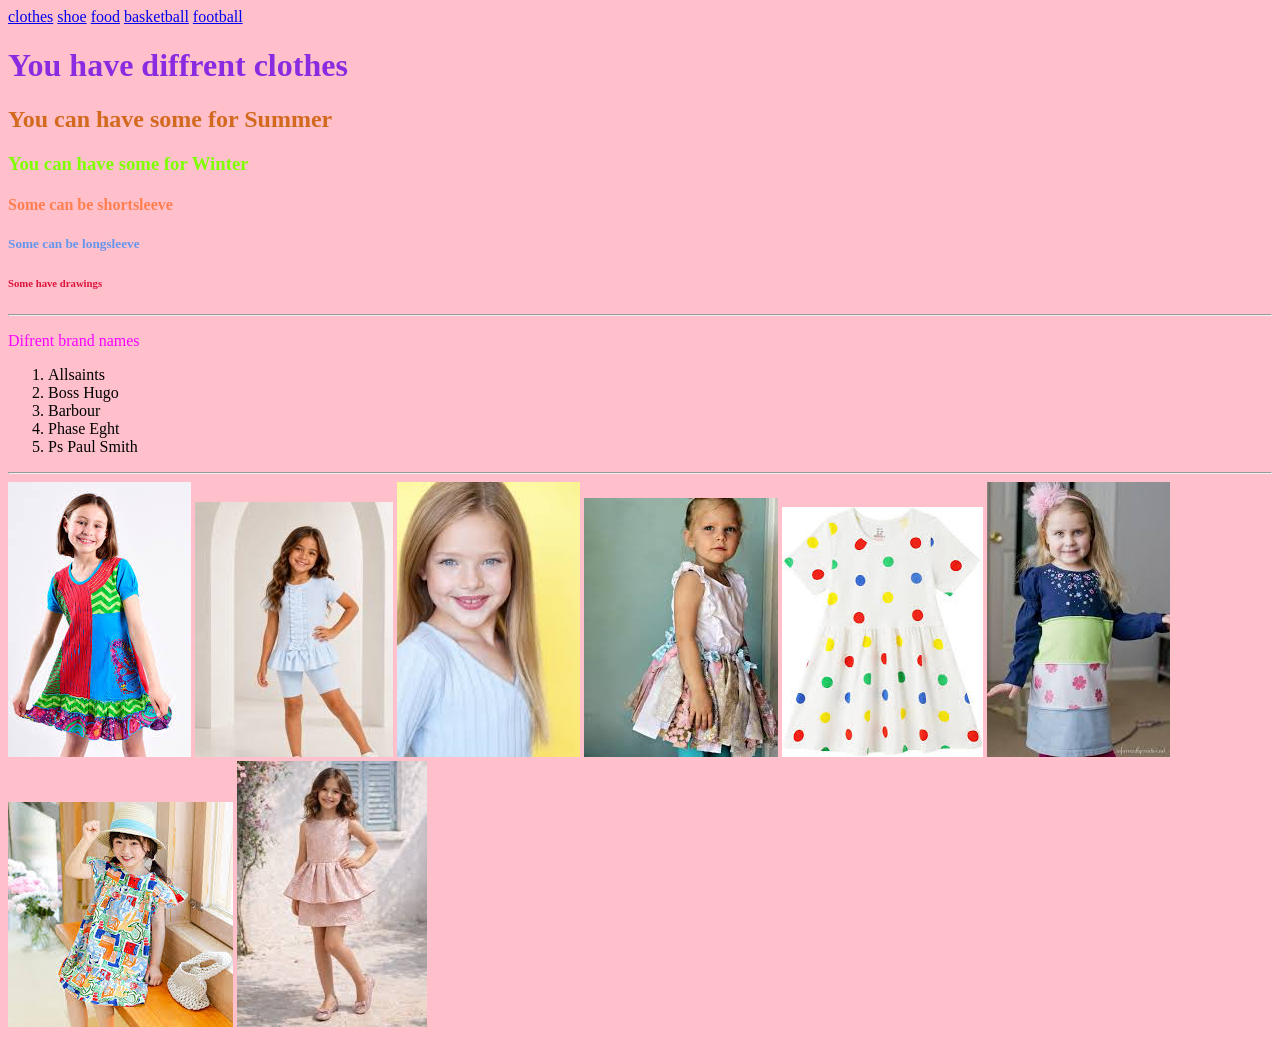
<file: index.html>
<!DOCTYPE html>
<html lang="en">
<head>
    <meta charset="UTF-8">
    <meta name="viewport" content="width=device-width, initial-scale=1.0">
    <title>Shopping</title>
    <a href="clothes.html">clothes</a>
    <a href="shoe.html">shoe</a>
    <a href="food.html">food</a>
    <a href="basketball.html">basketball</a>
    <a href="football.html" >football</a>
</head>
<body>
     <link rel="stylesheet" href="style.css" />
 <h1>You have diffrent clothes</h1>
 <h2>You can have some for Summer</h2>   
 <h3>You can have some for Winter</h3>
 <h4>Some can be shortsleeve</h4>
 <h5>Some can be longsleeve</h5>
 <h6>Some have drawings</h6>
 <hr>
 <p>Difrent brand names</p>
 <ol>
    <li>Allsaints</li>
    <li>Boss Hugo</li>
    <li>Barbour</li>
    <li>Phase Eght</li>
    <li>Ps Paul Smith</li>
 </ol>
 <hr>
 <img src="images/images (3).jpg" alt>
 <img src="images/images.jpg" alt>
 <img src="images/images (7).jpg" alt>
 <img src="images/images (2).jpg" alt >
 <img src="images/images (4).jpg"alt >
 <img src="images/images (5).jpg" alt>
 <img src="images/images (6).jpg" alt>
  <img src="images/images (1).jpg" alt>
</body>
</html>
</file>
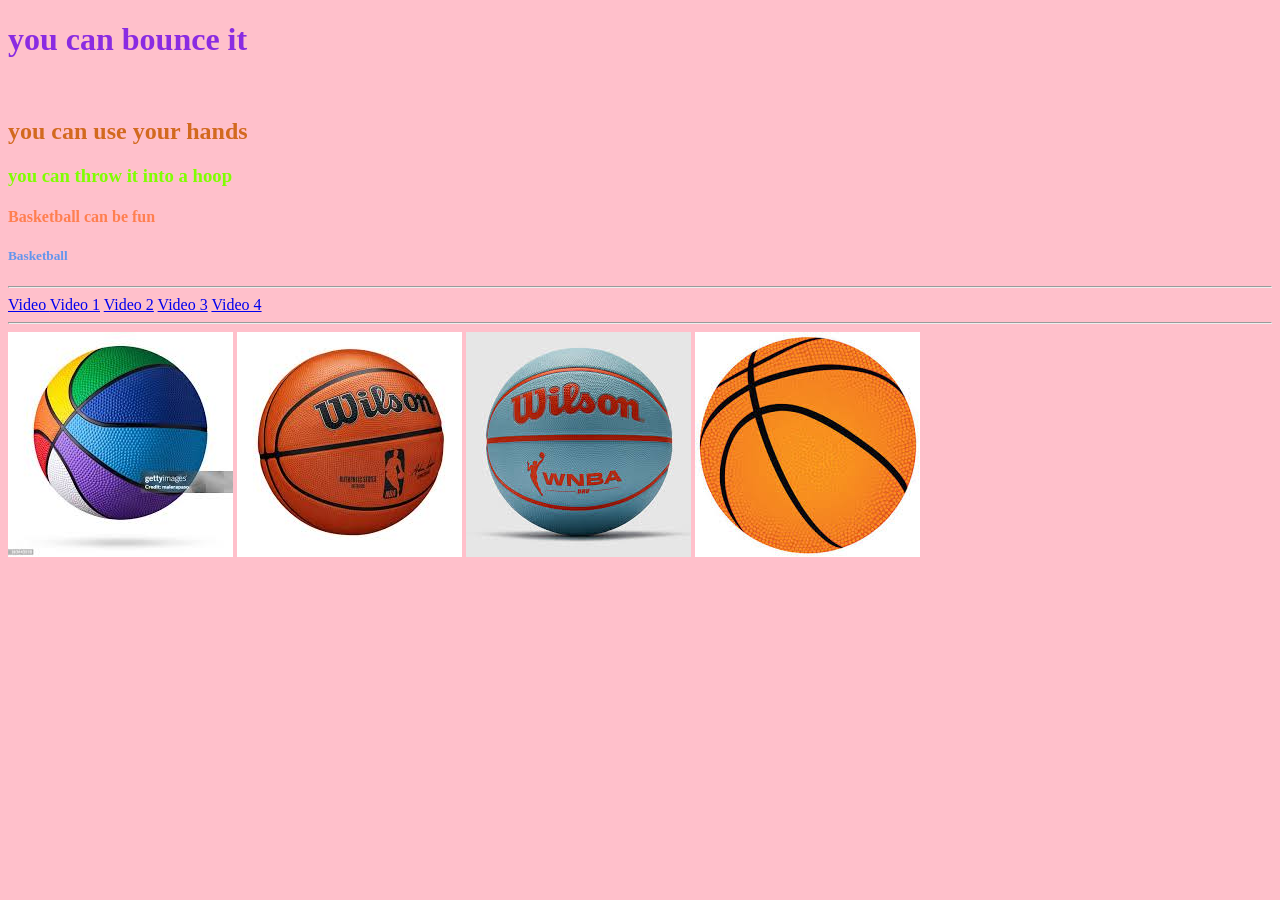
<file: basketball.html>
<!DOCTYPE html>
<html lang="en">
<head>
    <meta charset="UTF-8">
    <meta name="viewport" content="width=device-width, initial-scale=1.0">
    <title>Basketball</title>
    <link rel="stylesheet" href="style.css" />
</head>
<body>
<h1>you can bounce it</h1>  
<br>  
<h2>you can use your hands</h2>
<h3>you can throw it into a hoop</h3>
<h4>Basketball can be fun</h4>
<h5>Basketball</h5>
<hr>
<a href="https://www.youtube.com/watch?v=0_56e5GKKwA"alt>Video </a>
<a href="https://www.youtube.com/watch?v=0_56e5GKKwA" alt>Video 1</a>
<a href="https://www.youtube.com/watch?v=9L9k2bphuM4" alt>Video 2</a>
<a href="https://www.youtube.com/watch?v=pP8IhFJGGXk" alt>Video 3</a>
<a href="https://www.youtube.com/watch?v=F1xEQmQB7nE" alt>Video 4</a>
<hr>
<img src="images/basketball.jpg" alt>
<img src="images/basketball 1.jpg" alt>
<img src="images/Basketball 2.jpg" alt>
<img src="images/basketball 4.jpg" alt >
</body>
</html>
</file>
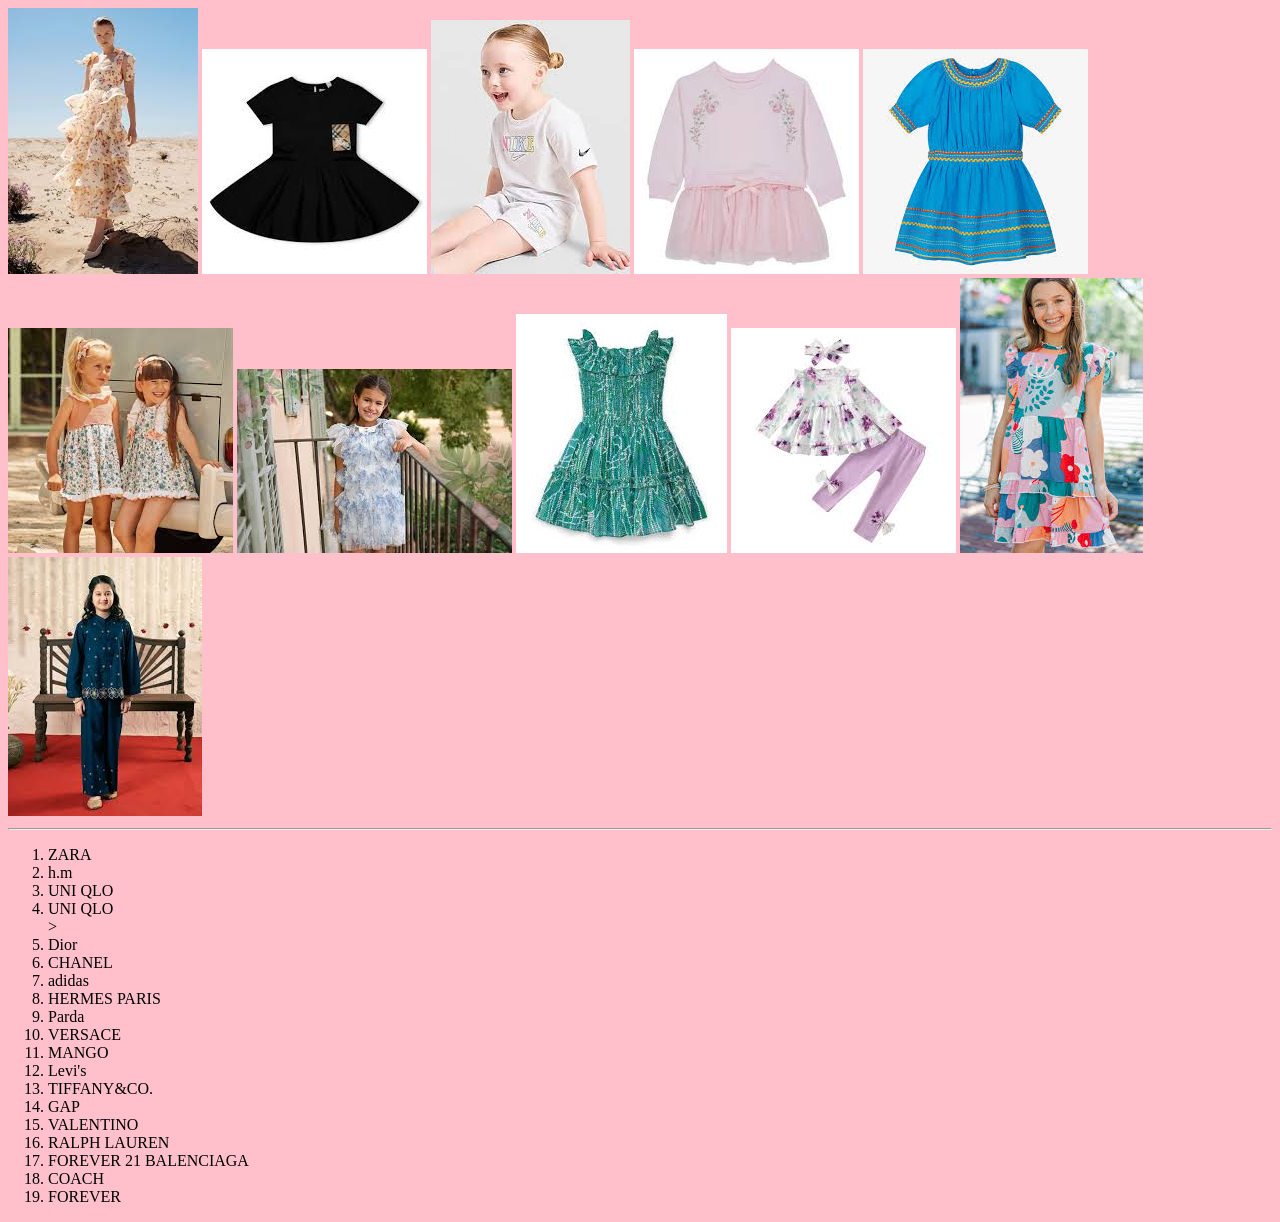
<file: clothes.html>
<!DOCTYPE html>
<html lang="en">
<head>
    <meta charset="UTF-8">
    <meta name="viewport" content="width=device-width, initial-scale=1.0">
    <title>Clothes 1</title>
     <link rel="stylesheet" href="style.css" />
</head>
<body>
<img src="images/Kpop Demon Hunters.jpg" alt>
<img src="images/Mira 1.jpg" alt>
<img src="images/Mira 2.jpg" alt>
<img src="images/Mira.jpg" alt>
<img src="images/Zoey 1.jpg" alt>
<img src="images/Zoey.jpg" alt>
<img src="images/Rumi.jpg" alt>
<img src="images/Rumi 1.jpg" alt>
<img src="images/Rumi 2.jpg" alt>
<img src="images/Rumi 3.jpg" alt>
<img src="images/Rumi 4.jpg" alt>
<hr>
<ol>
  <li>ZARA</li>
<li>h.m</li>
<li>UNI QLO</li>
<li>UNI QLO</li>>
<li>Dior</li>
<li>CHANEL</li>
<li>adidas</li>
<li>HERMES PARIS</li>
<li>Parda</li>
<li>VERSACE</li>
<li>MANGO</li>
<li>Levi's</li>
<li>TIFFANY&CO.</li>
<li>GAP</li>
<li>VALENTINO</li>
<li>RALPH LAUREN</li>
<li>FOREVER 21 BALENCIAGA</li>
<li>COACH</li>
<li>FOREVER</li>
</ol>
</body>
</html>
</file>
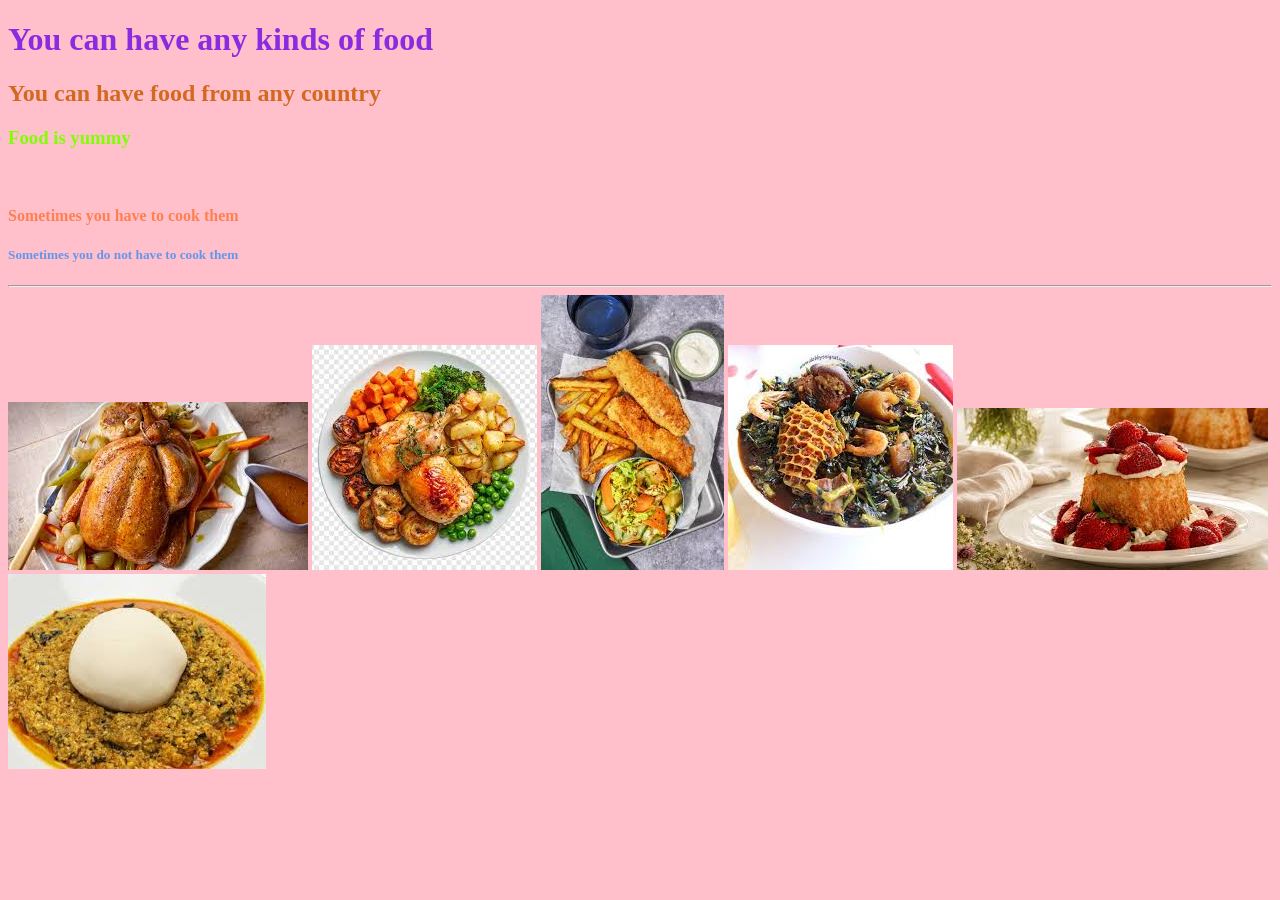
<file: food.html>
<!DOCTYPE html>
<html lang="en">
<head>
    <meta charset="UTF-8">
    <meta name="viewport" content="width=device-width, initial-scale=1.0">
    <title>Food</title>
 <link rel="stylesheet" href="style.css" />
</head>
<body>
 <h1>You can have any kinds of food</h1>   
 <h2>You can have food from any country</h2>
 <h3>Food is yummy</h3>
 <br>
 <h4>Sometimes you have to cook them</h4>
 <h5>Sometimes you do not have to cook them</h5>
 <hr>
 <img src="images/Food.jpg" alt>
 <img src="images/food 1.jpg" alt>
 <img src="images/Food 2.jpg" alt >
 <img src="images/Food 3.jpg" alt>
 <img src="images/food 4.jpg" alt>
 <img src="images/food 5.jpg" alt>
</body>
</html>
</file>
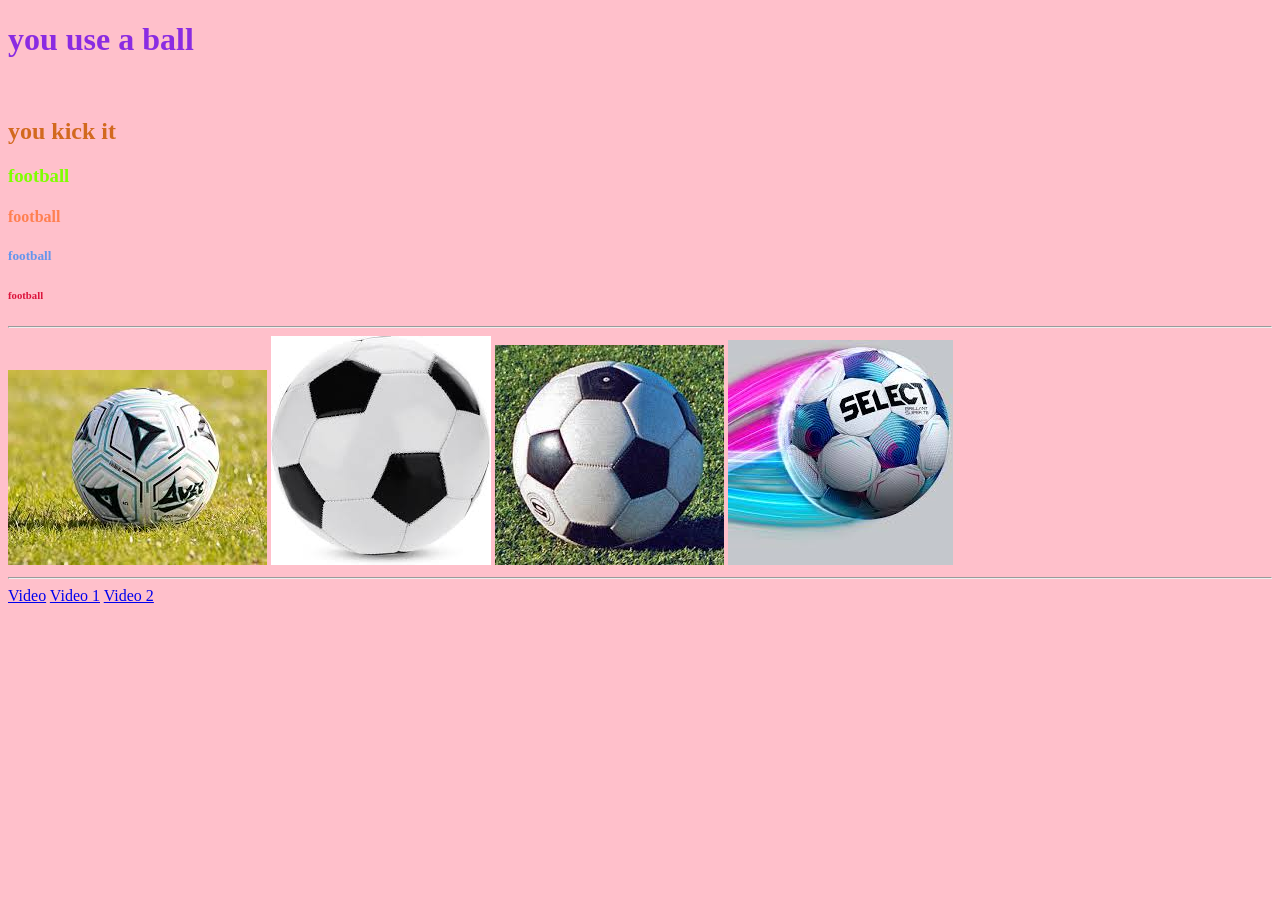
<file: football.html>
<!DOCTYPE html>
<html lang="en">
<head>
    <meta charset="UTF-8">
    <meta name="viewport" content="width=device-width, initial-scale=1.0">
    <title>Football</title>
    <link rel="stylesheet" href="style.css" />
</head>
<body>
 <h1>you use a ball</h1> 
 <br>  
 <h2>you kick it</h2>
 <h3>football</h3>
 <h4>football</h4>
 <h5>football</h5>
 <h6>football</h6>
 <hr>
 <img src="images/rown.jpg" alt>
 <img src="images/ball 1.jpg" alt>
 <img src="images/ball 3.jpg" alt>
 <img src="images/ball 4.jpg" alt>
 <hr>
 <a href="https://www.youtube.com/watch?v=fxBCqM_oH9Q"alt>Video</a>
 <a href="https://www.youtube.com/watch?v=tUMWiiO46Gg" alt>Video 1</a>
 <a href="https://www.youtube.com/watch?v=Du5yf3y-GPc" alt>Video 2</a>
</body>
</html>
</file>
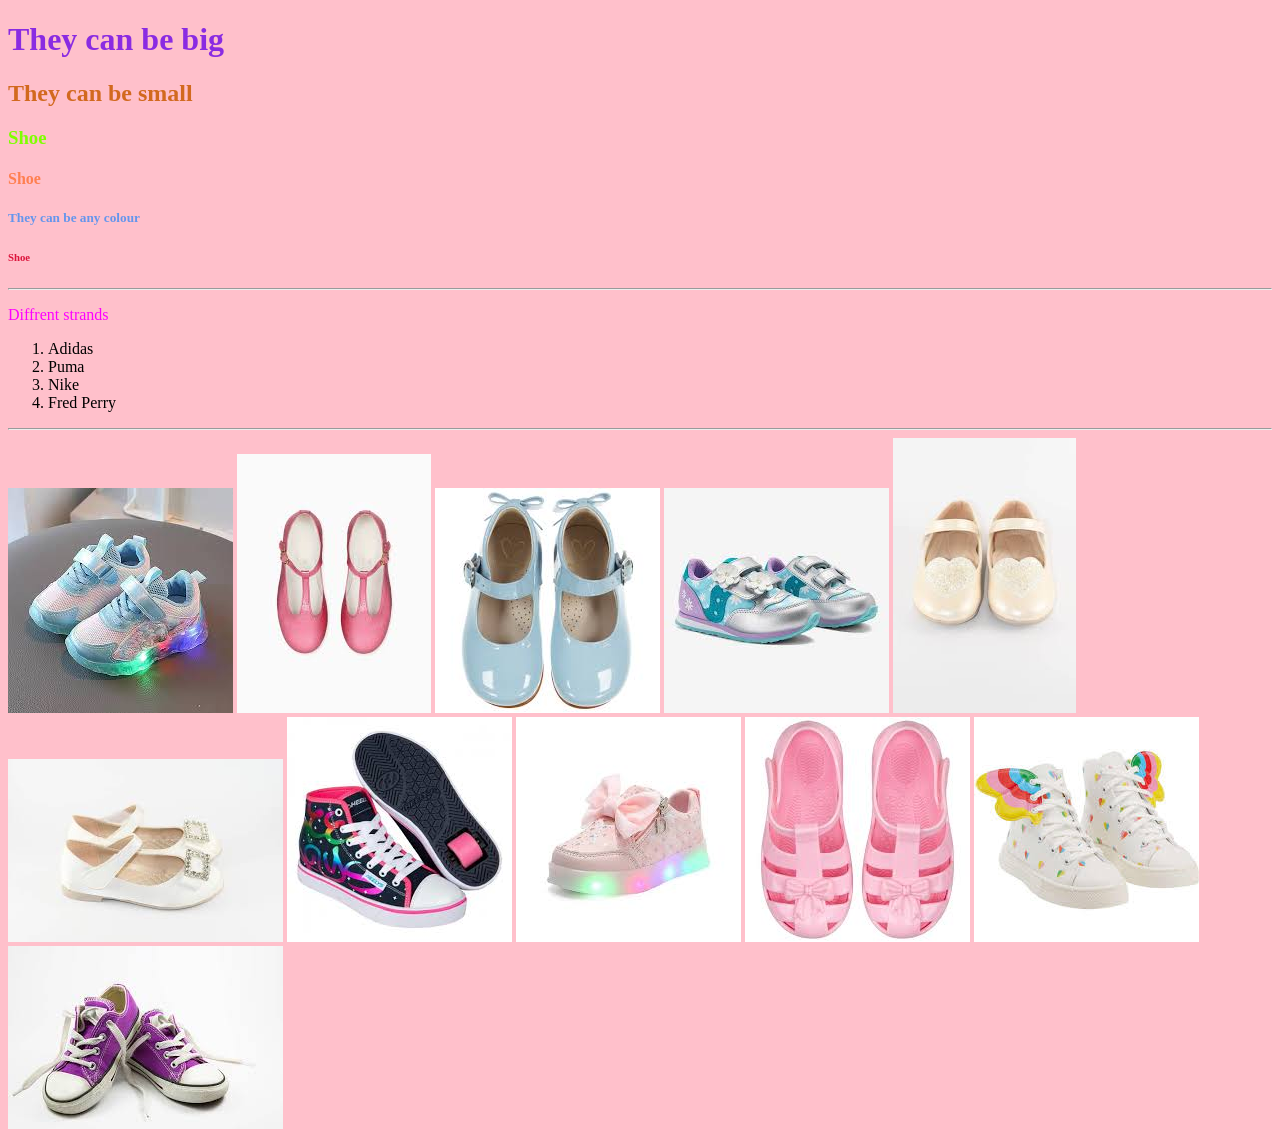
<file: shoe.html>
<!DOCTYPE html>
<html lang="en">
<head>
    <meta charset="UTF-8">
    <meta name="viewport" content="width=device-width, initial-scale=1.0">
    <title>Shoes</title>
    <link rel="stylesheet" href="style.css" />
</head>
<body>
  <h1>They can be big</h1> 
  <h2>They can be small</h2> 
  <h3>Shoe</h3>
  <h4>Shoe</h4>
  <h5>They can be any colour</h5>
  <h6>Shoe</h6>
  <hr>
  <p>Diffrent strands</p>
  <ol>
    <li>Adidas</li>
    <li>Puma</li>
    <li>Nike</li>
    <li>Fred Perry</li>
  </ol>
  <hr>
  <img src="images/download (1).jpg" alt>
  <img src="images/download(2).jpg" alt >
   <img src="images/download(3).jpg" alt >
   <img src="images/download(4).jpg" alt >
   <img src="images/download(5).jpg" alt >
   <img src="images/download (6).jpg" alt>
   <img src="images/download (7).jpg" alt>
   <img src="images/download(8).jpg" alt>
   <img src="images/download (9).jpg" alt>
   <img src="images/download (10).jpg" alt>
   <img src="images/download.jpg" alt >
</body>
</html>
</file>
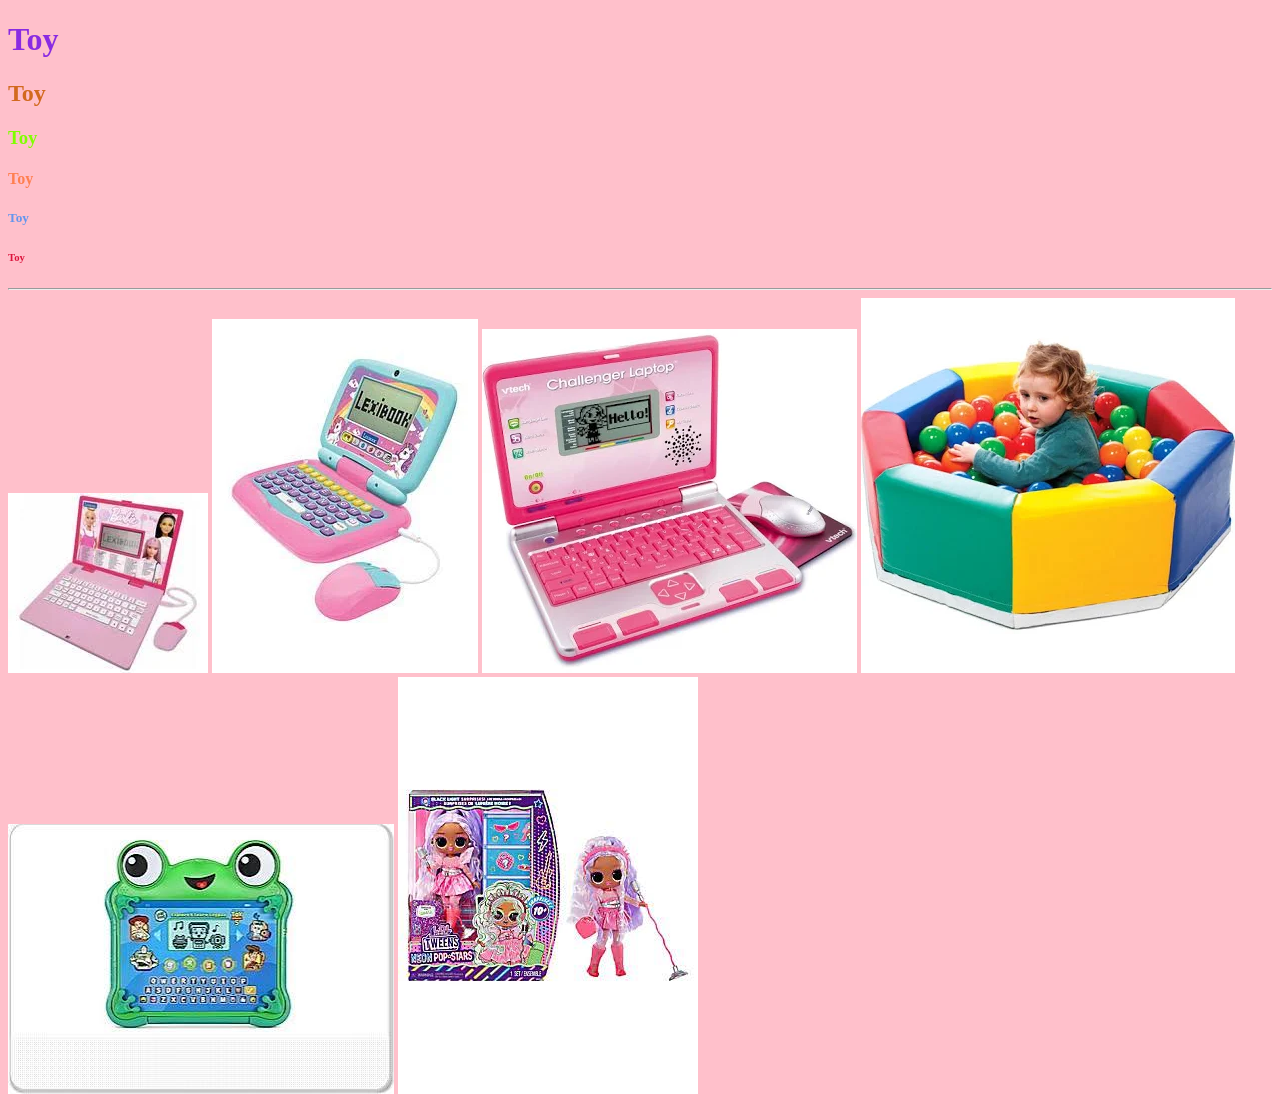
<file: toy.html>
<!DOCTYPE html>
<html lang="en">
<head>
    <meta charset="UTF-8">
    <meta name="viewport" content="width=device-width, initial-scale=1.0">
    <title>Toys and games for kids</title>
    <link rel="stylesheet" href="style.css" />
</head>
<body>
   <h1>Toy</h1>
   <h2>Toy</h2>
   <h3>Toy</h3>
   <h4>Toy</h4>
   <h5>Toy</h5>
   <h6>Toy</h6>
   <hr>
   <img src="images/Barbie.webp" alt>
   <img src="images/Barbie 1.webp" alt>
   <img src="images/Barbie 2.webp" alt>
   <img src="images/Barbie 3.webp" alt>
   <img src="images/Barbie 4.jpg" alt>
   <img src="images/barbie replace for 4.jpg" alt>
</body>
</html>
</file>
<file: style.css>
body{
    background-color: pink;
}

h1{
    color: blueviolet;
}

h2{
    color: chocolate;
}

h3{
    color: chartreuse;
}

h4{
    color:coral ;
}

h5{
    color: cornflowerblue;
}

h6{
    color: crimson;
}

hr{
    color: darkorange;
}

p{
    color: fuchsia;
}

li{
    color: black;
}
</file>
